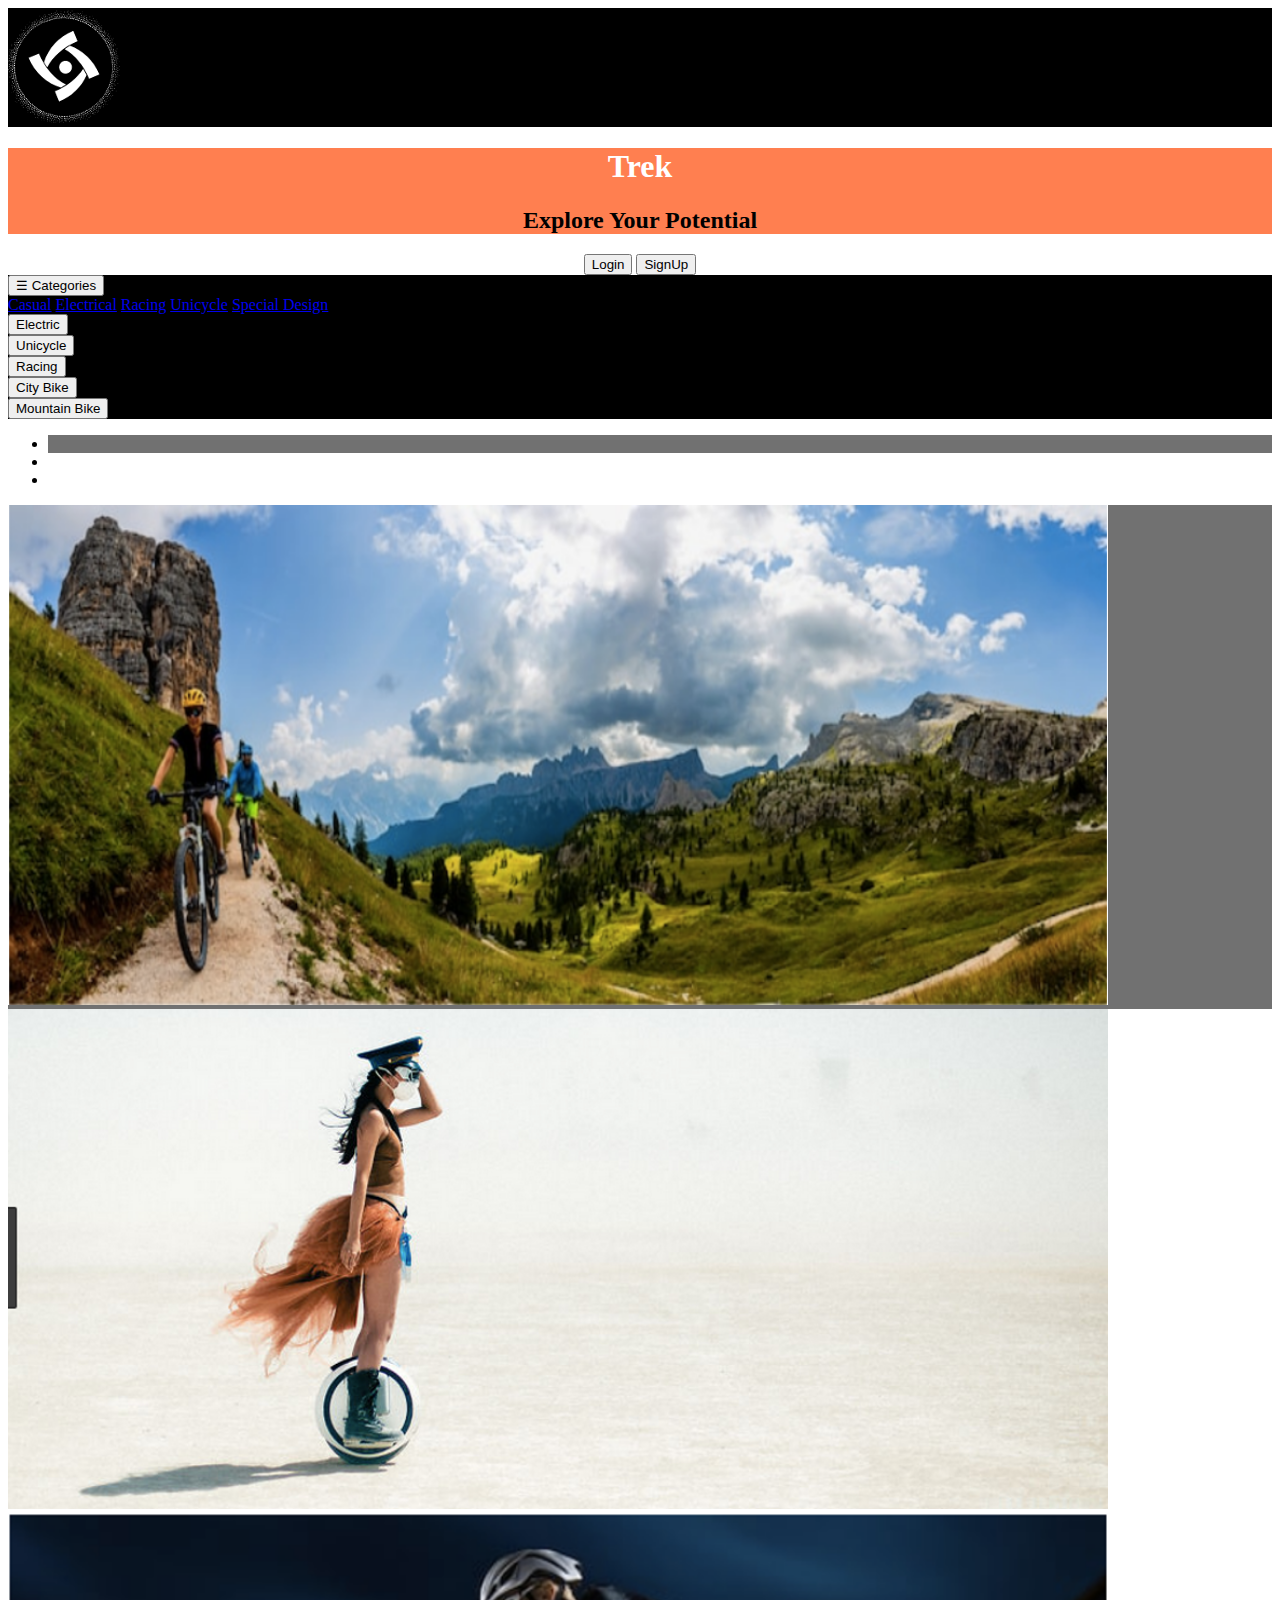
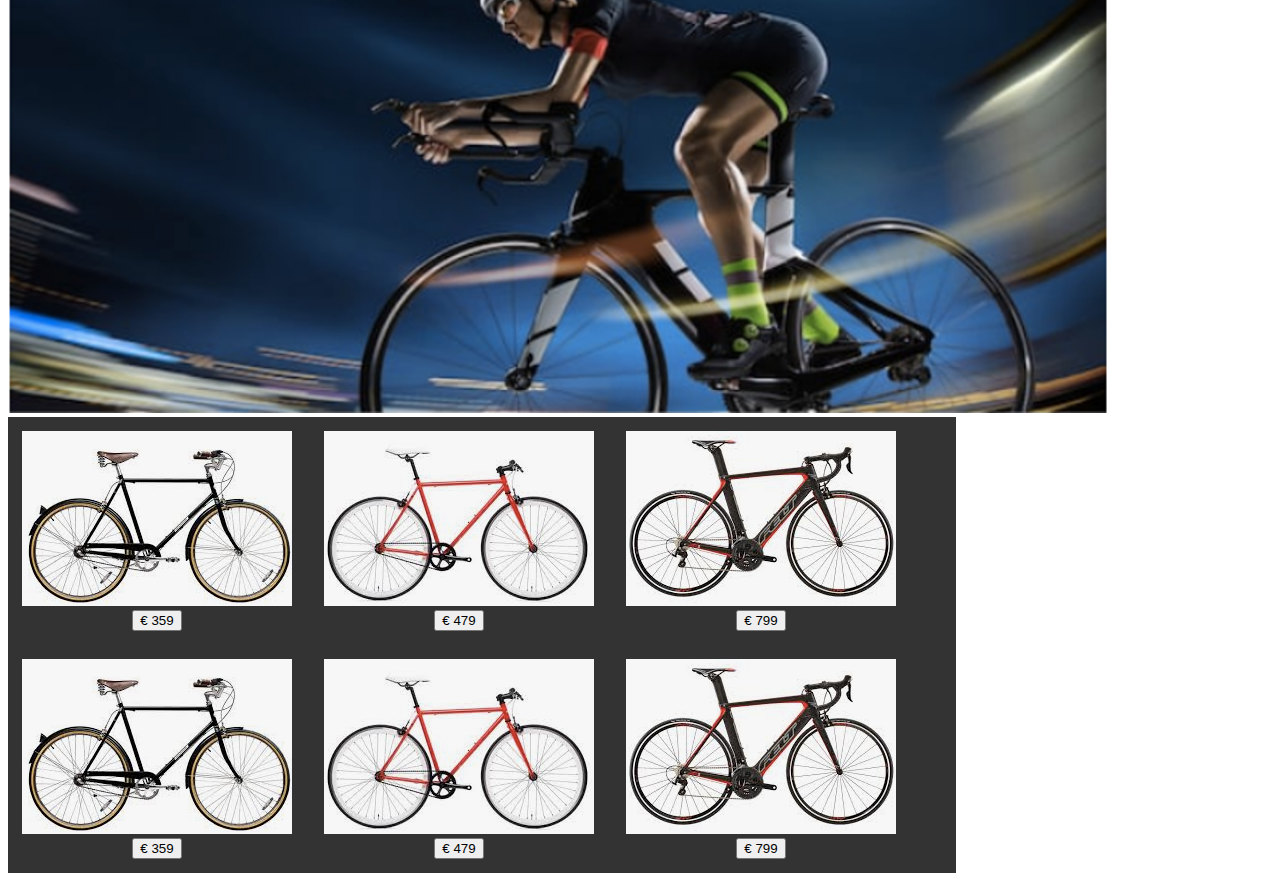
<file: index.html>
<!DOCTYPE html>
<html lang="en" dir="ltr">
<head>
    <meta charset="utf-8">

    <!-- Bootstrap CSS -->
    <link rel="stylesheet" href="https://stackpath.bootstrapcdn.com/bootstrap/4.2.1/css/bootstrap.min.css" integrity="sha384-GJzZqFGwb1QTTN6wy59ffF1BuGJpLSa9DkKMp0DgiMDm4iYMj70gZWKYbI706tWS" crossorigin="anonymous">
    <!-- Optional JavaScript -->
    <!-- jQuery first, then Popper.js, then Bootstrap JS -->
    <script src="https://code.jquery.com/jquery-3.3.1.slim.min.js" integrity="sha384-q8i/X+965DzO0rT7abK41JStQIAqVgRVzpbzo5smXKp4YfRvH+8abtTE1Pi6jizo" crossorigin="anonymous"></script>
    <script src="https://cdnjs.cloudflare.com/ajax/libs/popper.js/1.14.6/umd/popper.min.js" integrity="sha384-wHAiFfRlMFy6i5SRaxvfOCifBUQy1xHdJ/yoi7FRNXMRBu5WHdZYu1hA6ZOblgut" crossorigin="anonymous"></script>
    <script src="https://stackpath.bootstrapcdn.com/bootstrap/4.2.1/js/bootstrap.min.js" integrity="sha384-B0UglyR+jN6CkvvICOB2joaf5I4l3gm9GU6Hc1og6Ls7i6U/mkkaduKaBhlAXv9k" crossorigin="anonymous"></script>
    <!-- My CSS -->
	  <link rel="stylesheet" href="src/frontend/css/style.css" type="text/css">

    <title>Treck</title>
</head>

<body>


  <!-- ****************************HEADER*********************************** -->
  <!-- Header -->
  <div class="container-fluid">
    <div class="row">
      <!-- Logo place -->
      <div class="col-3 logoCell">
        <a href="/index.html"><img src="images/logoSmall115.png" alt="treck logo"></a>
      </div>

      <!-- Title -->
      <div class="col-6  titleCell" align="center">
        <h1> Trek</h1>
        <h2>Explore Your Potential</h2>
      </div>

      <!-- LogIn and Sign Up buttons -->
      <div class="col-3" align="center">

          <button type="submit" class="btn btn-secondary modalBtn">Login</button>
          <!-- Modal for login form -->
          <div class="modal myModal">
            <div class="modal-content">
              <span class="close">&times;</span>
              <h1>My first PHP page</h1>
              <form action="/trek/index.html" method="get">
                <input type="text" name="username" value="Username"></input>
                </br>
                <input type="password" name="password" value="Password"></input>
                </br>
                <button type="submit" class="btn btn-secondary">Back</button>
              </form>
            </div>
          </div>


          <button class="btn btn-secondary modalBtn">SignUp</button>
          <!-- Modal sign up form -->
          <div class="modal myModal">
            <!-- Modal content -->
            <div class="modal-content">
              <span class="close">&times;</span>
              <h2>Welcome to Trek</h2>

              <form action="/trek/src/backend/signup.php" method="post">
                <input type="text" name="newusername" value="NewUsername"></input>
                <br>
                <input id="newPass" type="password" name="newuserpass" value="Password"></input>
                <br>
                <input id="confirmPass" type="password"></input>
                <br>
                <input type="email" name="newuseremail" value="newuser@email.com"></input>
                <br>
              <button type="submit">Submit</button>
            </div>
          </div>

      </div>
    </div>
  </div>




  <!-- ***********************NAVIGATION BAR******************************** -->

  <!-- Navigation Bar -->
  <div class="container navBarContainer">
    <div class="row justify-content-center navBarRow">
      <div class="col">
        <!-- Categories dropdown mwnu -->
        <div class="dropdown">
          <button type="button" class="btn btn-outline-light" id="categoriesDropdown" data-toggle="dropdown" aria-haspopup="true" aria-expanded="false">&#9776; Categories</button>
          <div class="dropdown-menu" aria-labelledby="categoriesDropdown">
            <a class="dropdown-item" href="#">Casual</a>
            <a class="dropdown-item" href="#">Electrical</a>
            <a class="dropdown-item" href="#">Racing</a>
            <a class="dropdown-item" href="#">Unicycle</a>
            <a class="dropdown-item" href="#">Special Design</a>
          </div>
        </div>
      </div>
      <div class="col">
        <button type="button" class="btn btn-outline-light">Electric</button>
      </div>
      <div class="col">
        <button type="button" class="btn btn-outline-light">Unicycle</button>
      </div>
      <div class="col">
        <button type="button" class="btn btn-outline-light">Racing</button>
      </div>
      <div class="col">
        <button type="button" class="btn btn-outline-light">City Bike</button>
      </div>
      <div class="col">
        <button type="button" class="btn btn-outline-light">Mountain Bike</button>
      </div>
    </div>
  </div>




  <!-- ************************PANORAMIC SLIDESHOW************************** -->

  <!-- Carousel content -->
  <!-- Panoramic photos img 1020x455 -->
  <div class="container">
    <div id="panoramicSlideshow" class="carousel slide" data-ride="carousel">

      <!-- Indicators -->
      <ul class="carousel-indicators">
        <li data-target="#panoramicSlideshow" data-slide-to="0" class="active"></li>
        <li data-target="#panoramicSlideshow" data-slide-to="1"></li>
        <li data-target="#panoramicSlideshow" data-slide-to="2"></li>
      </ul>

      <!-- The slideshow -->
      <div class="carousel-inner">
        <div class="carousel-item active">
          <img src="images/mbPanoramic.png" alt="mountain biking" width="1100" height="500">
        </div>
        <div class="carousel-item">
          <img src="images/unicyclePanoramic.png" alt="woman on unicycle" width="1100" height="500">
        </div>
        <div class="carousel-item">
          <img src="images/racingPanoramic.png" alt="racing bike" width="1100" height="500">
        </div>
      </div>

      <!-- Left and right controls -->
      <a class="carousel-control-prev" href="#panoramicSlideshow" data-slide="prev">
        <span class="carousel-control-prev-icon"></span>
      </a>
      <a class="carousel-control-next" href="#panoramicSlideshow" data-slide="next">
        <span class="carousel-control-next-icon"></span>
      </a>
    </div>
  </div>




  <!-- **********************SUBCATEGORIES PRODUCTS************************* -->

  <!-- Main Content with Categories -->
  <!-- Individual item for sale img 270 x 175 -->
  <div class="d-flex flex-column">
    <!-- First Sub-Cattegory of items for sale -->
    <div class="scrollmenu align-self-center" id="casualBikesM">
      <div class="productDiv">
      <!-- Item for sale image and price button bellow -->
        <div class="d-flex flex-column p-2">
          <div>
            <img src="images/bikeSale1.png" alt="slide 1" />
          </div>
          <div class="align-self-center">
            <button class="button priceButton">€ 359</button>
          </div>
        </div>
      </div>
      <div class="productDiv">
      <!-- Item for sale image and price button bellow -->
        <div class="d-flex flex-column p-2">
          <div>
            <img src="images/bikeSale2.png" alt="slide 1" />
          </div>
          <div class="align-self-center">
            <button class="button priceButton">€ 479</button>
          </div>
        </div>
      </div>
      <div class="productDiv">
      <!-- Item for sale image and price button bellow -->
        <div class="d-flex flex-column p-2">
          <div>
            <img src="images/bikeSale3.png" alt="slide 1" />
          </div>
          <div class="align-self-center">
            <button class="button priceButton">€ 799</button>
          </div>
        </div>
      </div>
    </div>

    <!-- Second Sub-Cattegory of items for sale -->
    <div class="scrollmenu align-self-center" id="racinglBikesMenu">
      <div class="productDiv">
      <!-- Item for sale image and price button bellow -->
        <div class="d-flex flex-column p-2">
          <div>
            <img src="images/bikeSale1.png" alt="slide 1" />
          </div>
          <div class="align-self-center">
            <button class="button priceButton">€ 359</button>
          </div>
        </div>
      </div>
      <div class="productDiv">
      <!-- Item for sale image and price button bellow -->
        <div class="d-flex flex-column p-2">
          <div>
            <img src="images/bikeSale2.png" alt="slide 1" />
          </div>
          <div class="align-self-center">
            <button class="button priceButton">€ 479</button>
          </div>
        </div>
      </div>
      <div class="productDiv">
      <!-- Item for sale image and price button bellow -->
        <div class="d-flex flex-column p-2">
          <div>
            <img src="images/bikeSale3.png" alt="slide 1" />
          </div>
          <div class="align-self-center">
            <button class="button priceButton">€ 799</button>
          </div>
        </div>
      </div>
    </div>




  <!-- *****************************FOOTER********************************** -->

  <!-- Footer -->
  <div class="containe-fluid">
  </div>




  <!-- *****************************SCRIPTS********************************* -->

  <!-- Script to open and close categories bar -->
  <script>

    function openSidepanel() {
      document.getElementById("categoriesSidepanel").style.width = "250px";
    }

    function closeSidepanel() {
      document.getElementById("categoriesSidepanel").style.width = "0px";
    }
  </script>

  <!-- Panoramic Sliding show/ Carousel -->
  <script>
    var slideIndex = 1;
    showSlides(slideIndex);

    function plusSlides(n) {
      showSlides(slideIndex += n);
    }

    function currentSlide(n) {
      showSlides(slideIndex = n);
    }

    function showSlides(n) {
      var i;
      var slides = document.getElementsByClassName("mySlides");
      var dots = document.getElementsByClassName("dot");
      if (n > slides.length) {slideIndex = 1}
      if (n < 1) {slideIndex = slides.length}
      for (i = 0; i < slides.length; i++) {
          slides[i].style.display = "none";
      }
      for (i = 0; i < dots.length; i++) {
          dots[i].className = dots[i].className.replace(" active", "");
      }
      slides[slideIndex-1].style.display = "block";
      dots[slideIndex-1].className += " active";
    }
  </script>

  <!-- Signup modal and Login modal-->
  <script>
    // Get the modal
    var modalLogIn = document.getElementsByClassName('myModal')[0];
    var modalSignUp = document.getElementsByClassName('myModal')[1];
    // Get the button that opens the modal
    var btnLogIn = document.getElementsByClassName("modalBtn")[0];
    var btnSignUp = document.getElementsByClassName("modalBtn")[1];
    // Get the <span> element that closes the modal
    var spanLogIn = document.getElementsByClassName("close")[0];
    var spanSignUp = document.getElementsByClassName("close")[1];

    // When the user clicks on the button, open the modal
    btnLogIn.onclick = function() {
    modalLogIn.style.display = "block";
    }
    btnSignUp.onclick = function() {
    modalSignUp.style.display = "block";
    }

    // When the user clicks on <span> (x), close the modal
    spanLogIn.onclick = function() {
    modalLogIn.style.display = "none";
    }
    spanSignUp.onclick = function() {
    modalSignUp.style.display = "none";
    }

    // When the user clicks anywhere outside of the modal, close it
    window.onclick = function(event) {
    if (event.target == modal) {
      modalLogIn.style.display = "none";
      modalSignUp.style.display = "none";
    }
    }
  </script>


</body>
</html>
</file>
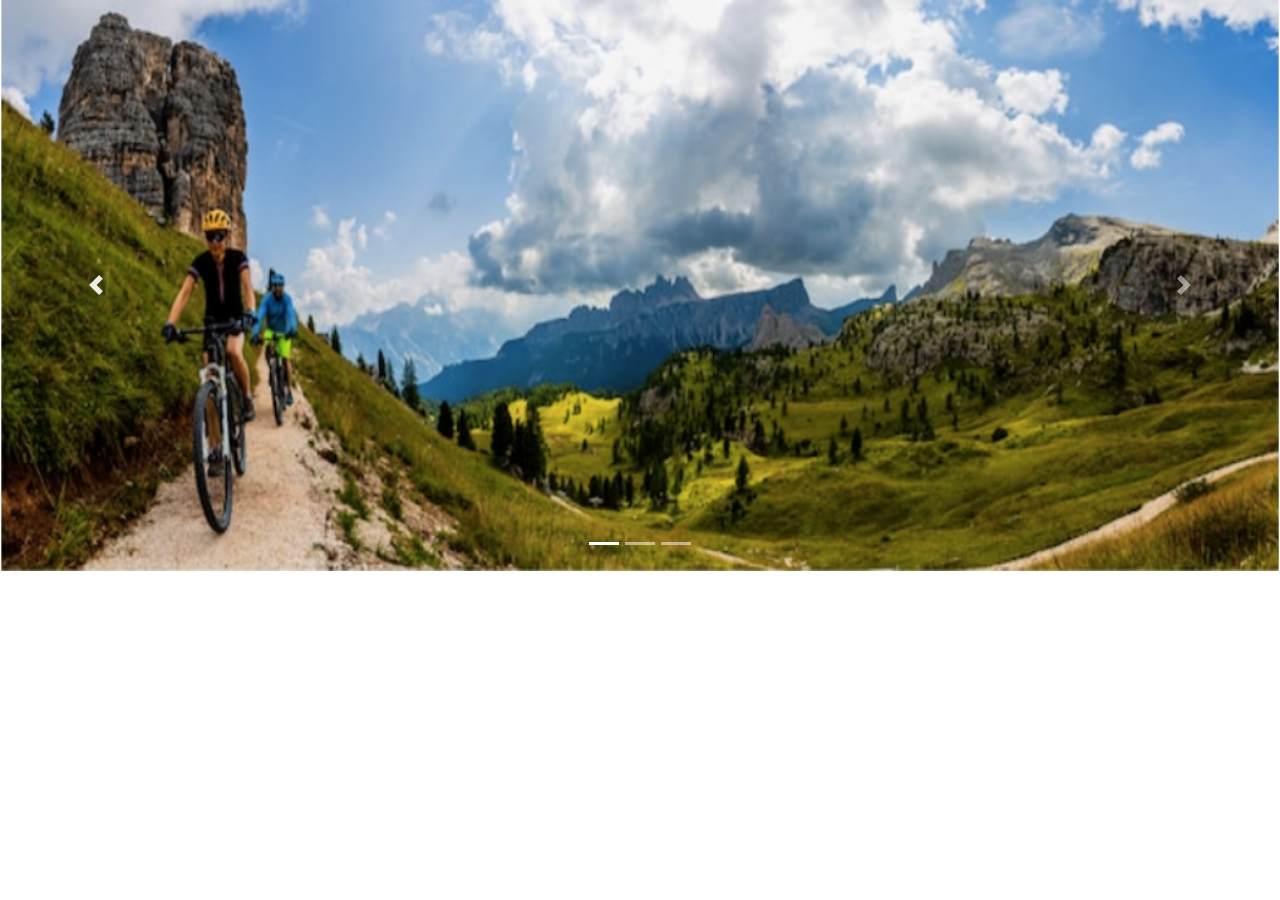
<file: demo.html>
<!DOCTYPE html>
<html lang="en">
<head>
  <title>Bootstrap Example</title>
  <meta charset="utf-8">
  <meta name="viewport" content="width=device-width, initial-scale=1">
  <link rel="stylesheet" href="https://maxcdn.bootstrapcdn.com/bootstrap/4.3.1/css/bootstrap.min.css">
  <script src="https://ajax.googleapis.com/ajax/libs/jquery/3.3.1/jquery.min.js"></script>
  <script src="https://cdnjs.cloudflare.com/ajax/libs/popper.js/1.14.7/umd/popper.min.js"></script>
  <script src="https://maxcdn.bootstrapcdn.com/bootstrap/4.3.1/js/bootstrap.min.js"></script>
  <style>
  /* Make the image fully responsive */
  .carousel-inner img {
      width: 100%;
      height: 100%;
  }
  </style>
</head>
<body>

<div id="panoramicSlideshow" class="carousel slide" data-ride="carousel">

  <!-- Indicators -->
  <ul class="carousel-indicators">
    <li data-target="#panoramicSlideshow" data-slide-to="0" class="active"></li>
    <li data-target="#panoramicSlideshow" data-slide-to="1"></li>
    <li data-target="#panoramicSlideshow" data-slide-to="2"></li>
  </ul>

  <!-- The slideshow -->
  <div class="carousel-inner">
    <div class="carousel-item active">
      <img src="images/mbPanoramic.png" alt="mountain biking" width="1100" height="500">
    </div>
    <div class="carousel-item">
      <img src="images/unicyclePanoramic.png" alt="woman on unicycle" width="1100" height="500">
    </div>
    <div class="carousel-item">
      <img src="images/racingPanoramic.png" alt="racing bike" width="1100" height="500">
    </div>
  </div>

  <!-- Left and right controls -->
  <a class="carousel-control-prev" href="#panoramicSlideshow" data-slide="prev">
    <span class="carousel-control-prev-icon"></span>
  </a>
  <a class="carousel-control-next" href="#panoramicSlideshow" data-slide="next">
    <span class="carousel-control-next-icon"></span>
  </a>
</div>

</body>
</html>
</file>
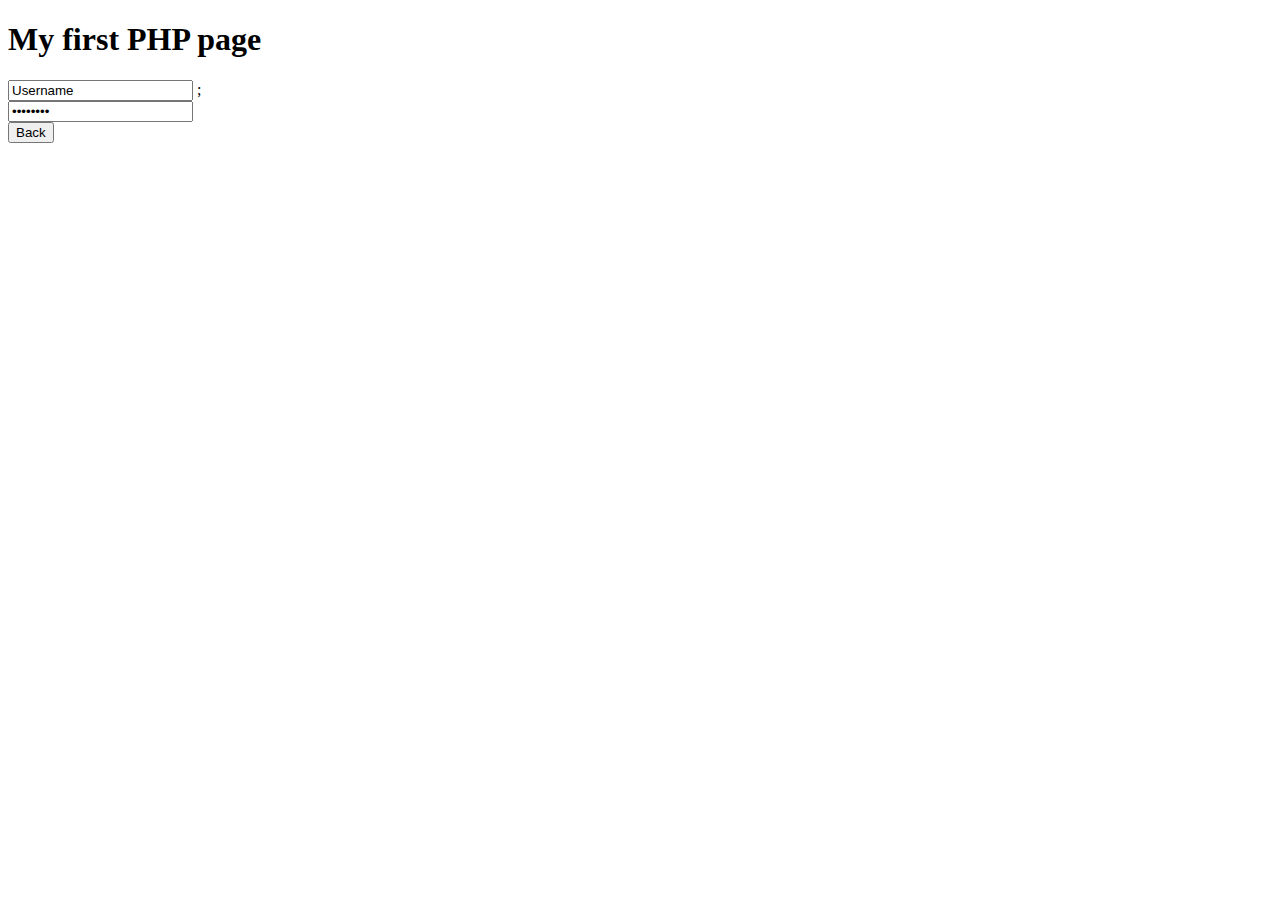
<file: login.html>
<!DOCTYPE html>
<html lang="en" dir="ltr">
<html>
<head>
  <meta charset="utf-8">
  <title>Login Trek</title>
  <script src="https://ajax.googleapis.com/ajax/libs/jquery/3.4.0/jquery.min.js"></script>
  <script type="text/javascript">
		$(document).ready(function(){
			$("#unamereg").keyup(function(){
				//Check if username is in database then write to label

				 $.get("/trek/src/database/checkUsername.php",{usr:$("#unamereg").val()},function(usrnameExist){

					 if(usrnameExist > 0){
						 //set warning label
						 $("#usrnamecheck").text("User name Exists");
					 }else{
						  $("#usrnamecheck").text("User name Available");
					 }
				 });

			});
		});
	</script>
</head>
<body>

<h1>My first PHP page</h1>
<form  method="get">
  <input id="unamereg"type="text" name="username" value="Username"></input>
  <span id="usrnamecheck"></span>;
  </br>
  <input type="password" name="password" value="Password"></input>
  </br>
  <button  class="btn btn-secondary">Back</button>
</form>

<script>
//Check the user input details are OK, before allowing login form to be submitted


</script>
</body>
</html>
</file>
<file: src/frontend/css/style.css>
.titleCell{
  background-color: #ff7f50
}
.titleCell h1{
  color: #fff

}

.logoCell{
  background-color: #000
}

.buttonsCell{

  background-color: #7fff00;
  margin-top: auto;
  margin-bottom: auto;

}


.navBarContainer{
  background-color: #000

}

.navBarRow{
  color: white
}

.dropdown-menu{
  /* background-color: #000; */
}

/* Image slideshow/ Carousel */
* {box-sizing:border-box}

/* Slideshow container */
.slideshow-container {
  max-width: 1000px;
  position: relative;
  margin: auto;
}

/* Hide the images by default */
.mySlides {
  display: none;
}

/* Next & previous buttons */
.prev, .next {
  cursor: pointer;
  position: absolute;
  top: 50%;
  width: auto;
  margin-top: -22px;
  padding: 16px;
  color: white;
  font-weight: bold;
  font-size: 18px;
  transition: 0.6s ease;
  border-radius: 0 3px 3px 0;
  user-select: none;
}

/* Position the "next button" to the right */
.next {
  right: 0;
  border-radius: 3px 0 0 3px;
}

/* On hover, add a black background color with a little bit see-through */
.prev:hover, .next:hover {
  background-color: rgba(0,0,0,0.8);
}

/* Caption text */
.text {
  color: #f2f2f2;
  font-size: 15px;
  padding: 8px 12px;
  position: absolute;
  bottom: 8px;
  width: 100%;
  text-align: center;
}

/* Number text (1/3 etc) */
.numbertext {
  color: #f2f2f2;
  font-size: 12px;
  padding: 8px 12px;
  position: absolute;
  top: 0;
}

/* The dots/bullets/indicators */
.dot {
  cursor: pointer;
  height: 15px;
  width: 15px;
  margin: 0 2px;
  background-color: #bbb;
  border-radius: 50%;
  display: inline-block;
  transition: background-color 0.6s ease;
}

.active, .dot:hover {
  background-color: #717171;
}

/* Fading animation */
.fade {
  -webkit-animation-name: fade;
  -webkit-animation-duration: 1.5s;
  animation-name: fade;
  animation-duration: 1.5s;
}

@-webkit-keyframes fade {
  from {opacity: .4}
  to {opacity: 1}
}

@keyframes fade {
  from {opacity: .4}
  to {opacity: 1}
}


/* Main section subcategories of products for sale */

.scrollmenu{
  width: 75%;
  background-color: #333;
  overflow: auto;
  white-space: nowrap;
}

.productDiv{
  display: inline-block;
  color: white;
  text-align: center;
  padding: 14px;
  text-decoration: none;
}

.priceButton{
  text-align: center;
}

/* Signup modal form */

/* The Modal (background) */
.modal {
 display: none; /* Hidden by default */
 position: fixed; /* Stay in place */
 z-index: 1; /* Sit on top */
 left: 0;
 top: 0;
 width: 100%; /* Full width */
 height: 100%; /* Full height */
 overflow: auto; /* Enable scroll if needed */
 background-color: rgb(0,0,0); /* Fallback color */
 background-color: rgba(0,0,0,0.4); /* Black w/ opacity */
}

/* Modal Content/Box */
.modal-content {
 background-color: #fefefe;
 margin: 15% auto; /* 15% from the top and centered */
 padding: 20px;
 border: 1px solid #888;
 width: 80%; /* Could be more or less, depending on screen size */
}

/* The Close Button */
.close {
 color: #aaa;
 float: right;
 font-size: 28px;
 font-weight: bold;
}

.close:hover,
.close:focus {
 color: black;
 text-decoration: none;
 cursor: pointer;
}

/* Form for adding new product to the databaae in the memberpage */
#newProductForm{
  display:none;
}
</file>
